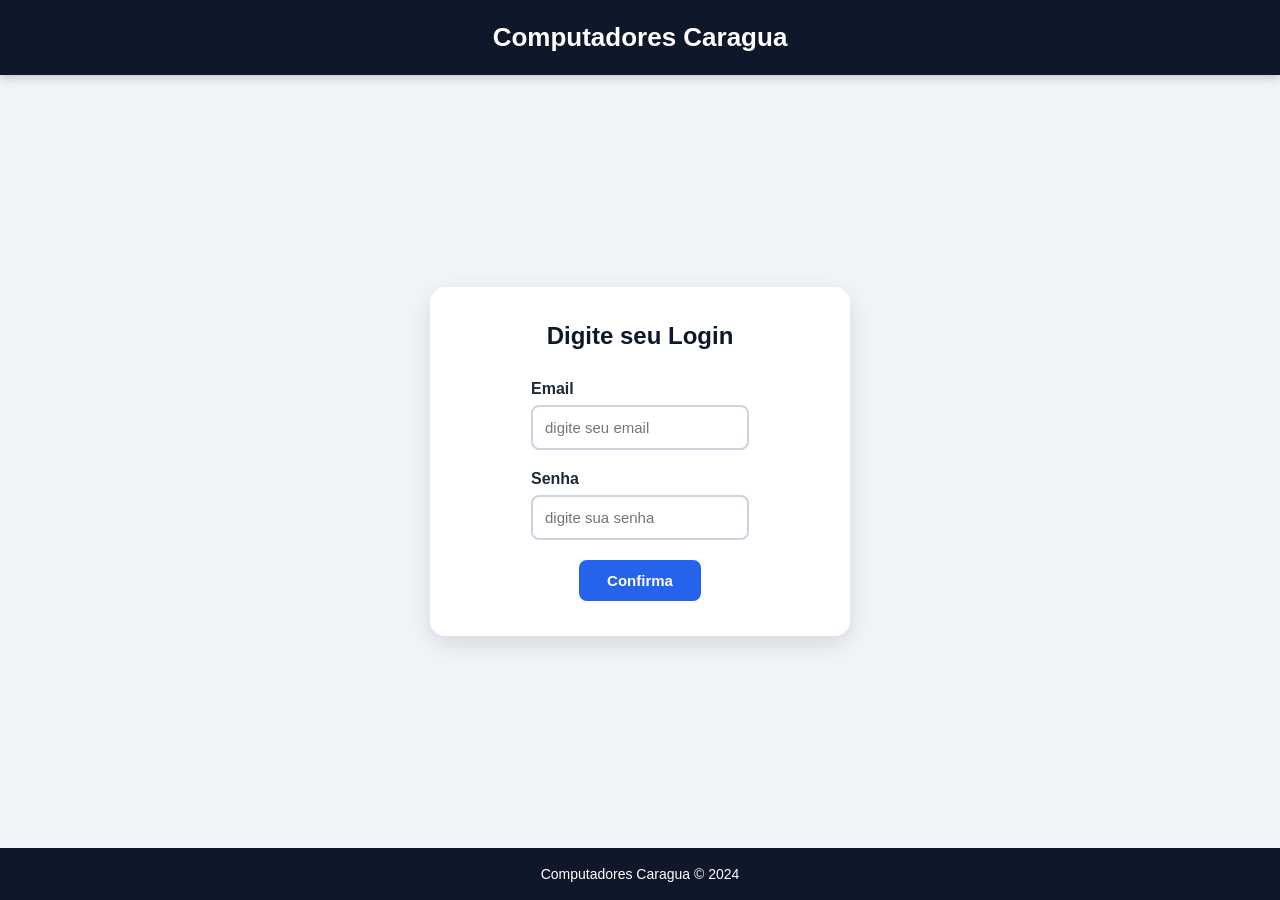
<file: index.html>
<!DOCTYPE html>
<html lang="pt-br">
<head>
    <meta charset="UTF-8">
    <meta name="viewport" content="width=device-width, initial-scale=1.0">
    <link rel="stylesheet" href="css/style.css">
    <title>Login</title>
</head>
<body>
    <header>
        <h1>Computadores Caragua</h1>
    </header>  
        <main>
            <div class="login">
            <h2>Digite seu Login</h2>

            <form>
                <div class="form-group">
                    <label for="Email">Email</label>
                    <input type="text" id="email" placeholder="digite seu email">
                </div>
                <div class="form-group">
                    <label for="Senha">Senha</label>
                    <input type="password" id="senha" placeholder="digite sua senha">
                </div>
                <a href="index2.html">
                    <button type="button" class="btn-confirma">Confirma</button>
                </a>
            </form>
        </div>
    </main>
    <footer>
        <p>Computadores Caragua &copy; 2024</p>
    </footer>

        
</body>
</html>
</file>
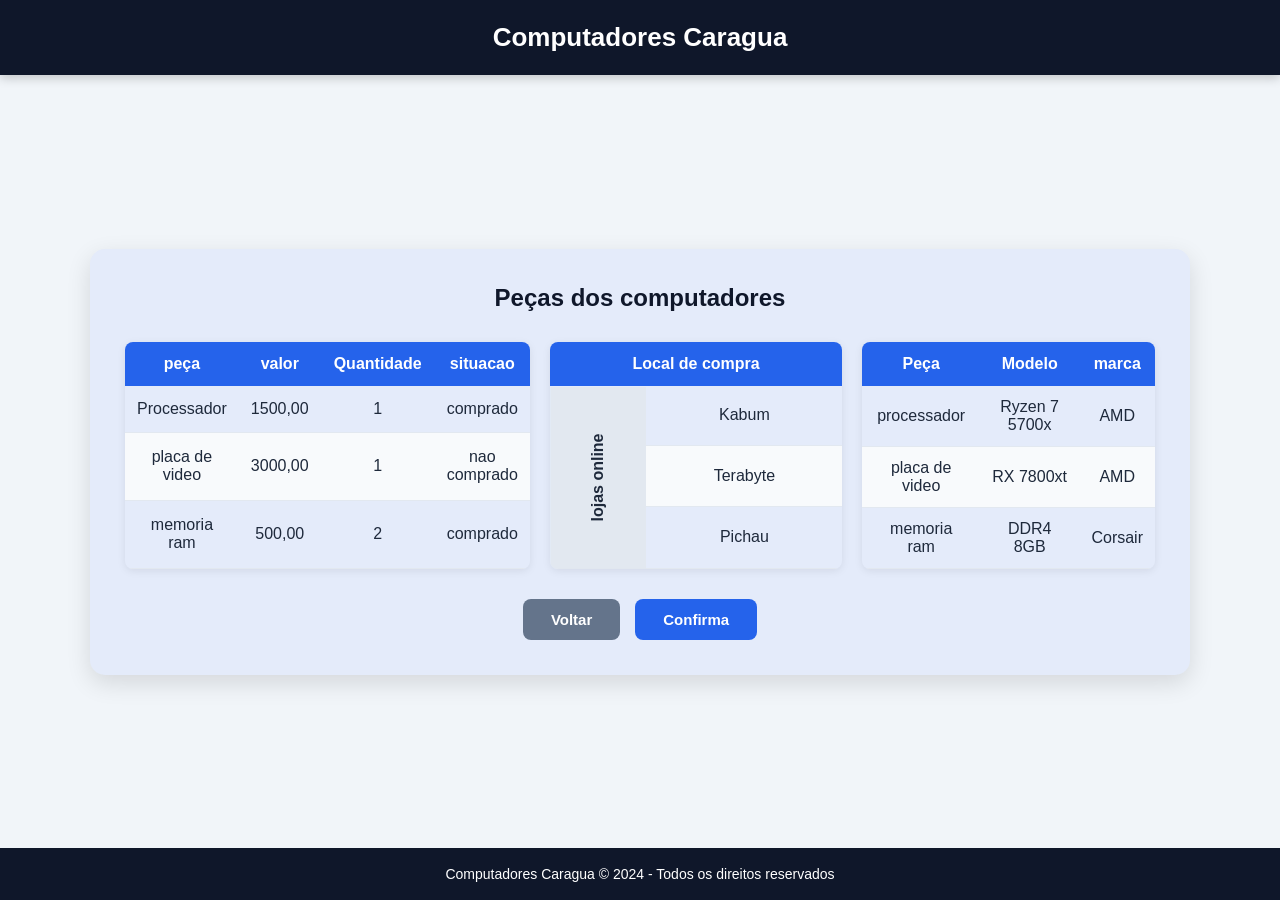
<file: index2.html>
<!DOCTYPE html>
<html lang="pt-BR">
<head>
<meta charset="UTF-8">
<meta name="viewport" content="width=device-width, initial-scale=1.0">
<link rel="stylesheet" href="css/style.css">
<title>Computadores Caragua</title>
</head>
<body>

  <header>
    <span>Computadores Caragua</span>
  </header>

  <main>
    <div class="card">
      <h2>Peças dos computadores</h2>

      <div class="tabelas">

        <table class="tabela-computadores">
          <thead>
            <tr>
              <th>peça</th>
              <th>valor</th>
              <th>Quantidade</th>
              <th>situacao</th>
            </tr>
          </thead>
          <tbody>
            <tr>
              <td>Processador</td>
              <td>1500,00</td>
              <td>1</td>
              <td>comprado</td>
            </tr>
            <tr>
              <td>placa de video</td>
              <td>3000,00</td>
              <td>1</td>
              <td>nao comprado</td>
            </tr>
            <tr>
              <td>memoria ram</td>
              <td>500,00</td>
              <td>2</td>
              <td>comprado</td>
            </tr>
          </tbody>
        </table>

        <table class="tabela-compra">
          <thead>
            <tr>
              <th colspan="2">Local de compra</th>
            </tr>
          </thead>
          <tbody>
            <tr>
              <td rowspan="3" class="rotulo-vertical">lojas online</td>
              <td>Kabum</td>
            </tr>
            <tr>
              <td>Terabyte</td>
            </tr>
            <tr>
              <td>Pichau</td>
            </tr>
          </tbody>
        </table>

        <table class="tabela-componentes">
          <thead>
            <tr>
              <th>Peça</th>
              <th>Modelo</th>
              <th>marca</th>
            </tr>
          </thead>
          <tbody>
            <tr>
              <td>processador</td>
              <td>Ryzen 7 5700x</td>
              <td>AMD</td>
            </tr>
            <tr>
              <td>placa de video</td>
              <td>RX 7800xt</td>
              <td>AMD</td>
            </tr>
            <tr>
              <td>memoria ram</td>
              <td>DDR4 8GB</td>
              <td>Corsair</td>
            </tr>
          </tbody>
        </table>

      </div>

      <div class="botoes">
        <a href="index.html">
          <button type="button" class="btn-voltar">Voltar</button>
        </a>

        <a href="index3.html">
          <button type="button" class="btn-confirma">Confirma</button>
        </a>
      </div>
    </div>
  </main>

  <footer>
    Computadores Caragua © 2024 - Todos os direitos reservados
  </footer>

</body>
</html>
</file>
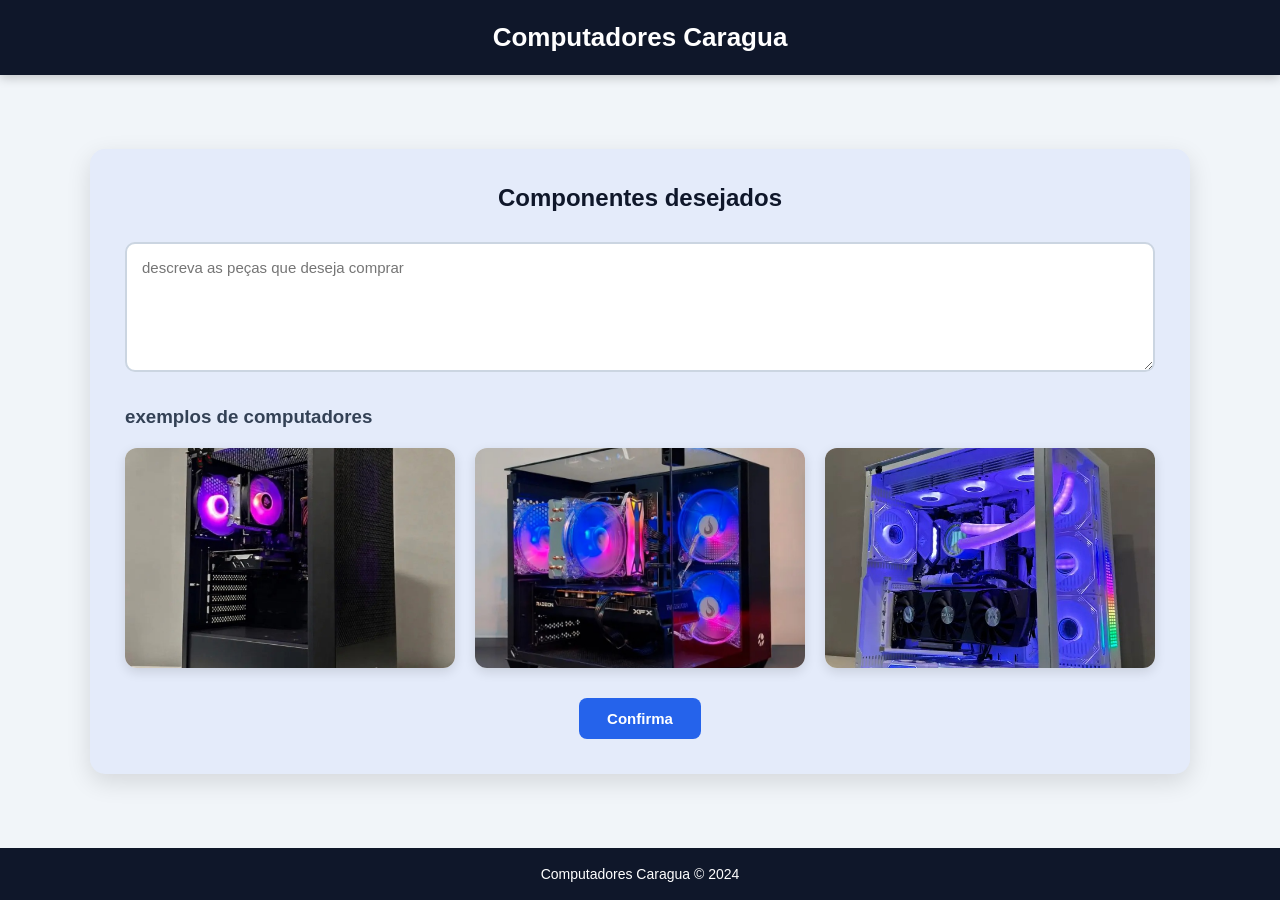
<file: index3.html>
<!DOCTYPE html>
<html lang="pt-BR">
<head>
<meta charset="UTF-8">
<meta name="viewport" content="width=device-width, initial-scale=1.0">
<link rel="stylesheet" href="css/style.css">
<title>Computadores Caragua</title>
</head>
<body>

  <header>
    <span>Computadores Caragua</span>
  </header>

  <main>
    <div class="card">
      <h2>Componentes desejados</h2>

      <textarea
        class="campo-observacoes"
        rows="5"
        placeholder="descreva as peças que deseja comprar"
      ></textarea>

      <h3>exemplos de computadores</h3>

      <div class="galeria">
        <div class="foto">
          <img src="img/2mil.jpeg" alt="7 5700x + 3060 12GB">
        </div>
        <div class="foto">
          <img src="img/5mil.jpeg" alt=" 5 5500 + 4060 8GB">
        </div>
        <div class="foto">
          <img src="img/9mil.jpeg" alt="i5 12400 + 3060 12GB">
        </div>
      </div>

      <div class="botoes">
        <a href="index.html">
          <button type="button" class="btn-confirma">Confirma</button>
        </a>
      </div>
    </div>
  </main>

  <footer>
    <p>Computadores Caragua &copy; 2024</p>
  </footer>

</body>
</html>
</file>
<file: css/style.css>
* {
    margin: 0;
    padding: 0;
    box-sizing: border-box;
}

body {
    font-family: Arial, Helvetica, sans-serif;
    background: #f1f5f9;
    color: #1e293b;

    min-height: 100vh;
    display: flex;
    flex-direction: column;
}


header {
    background: #0f172a;
    color: white;

    padding: 22px;
    text-align: center;

    box-shadow: 0 3px 10px rgba(0, 0, 0, 0.2);
}

header h1,
header span {
    font-size: 26px;
    font-weight: bold;
}


main {
    flex: 1;

    display: flex;
    justify-content: center;
    align-items: center;

    padding: 40px 20px;
}

.login form {
    display: flex;
    flex-direction: column;
    align-items: center;
}

.login {
    background: white;
    width: 100%;
    max-width: 420px;
    padding: 35px;
    border-radius: 15px;
    box-shadow: 0 8px 25px rgba(0, 0, 0, 0.12);
}

.login h2 {
    text-align: center;
    margin-bottom: 30px;
    color: #0f172a;
}

.form-group {
    display: flex;
    flex-direction: column;
    margin-bottom: 20px;
}

.form-group label {
    margin-bottom: 7px;
    font-weight: bold;
}

.form-group input {
    padding: 12px;
    border: 2px solid #cbd5e1;
    border-radius: 8px;
    font-size: 15px;
    outline: none;
    transition: 0.3s;
}

.form-group input:focus {
    border-color: #2563eb;
    box-shadow: 0 0 0 3px rgba(37, 99, 235, 0.15);
}

.card {
    background: rgb(228, 235, 250);
    width: 100%;
    max-width: 1100px;
    padding: 35px;
    border-radius: 15px;
    box-shadow: 0 8px 25px rgba(0, 0, 0, 0.12);
}

.card h2 {
    text-align: center;
    margin-bottom: 30px;
    color: #0f172a;
}
.card h3 {
    margin: 30px 0 15px;
    color: #334155;
}

.tabelas {
    display: flex;
    flex-direction: row;
    gap: 20px;
}

table {
    width: 100%;
    border-collapse: collapse;
    overflow: hidden;
    border-radius: 8px;
    box-shadow: 0 2px 8px rgba(0, 0, 0, 0.08);
}

th {
    background: #2563eb;
    color: white;
    padding: 13px;
    text-align: center;
}

td {
    padding: 12px;
    border-bottom: 1px solid #e2e8f0;
    text-align: center;
}

tbody tr:nth-child(even) {
    background: #f8fafc;
}

tbody tr:hover {
    background: #e0f2fe;
    transition: 0.2s;
}

.rotulo-vertical {
    font-weight: bold;
    background: #e2e8f0;
    writing-mode: vertical-rl;
    transform: rotate(180deg);
}

/* =========================
   BOTÕES
========================= */

.botoes {
    display: flex;
    justify-content: center;
    gap: 15px;
    margin-top: 30px;
}

button {
    border: none;
    padding: 12px 28px;
    border-radius: 8px;
    font-size: 15px;
    font-weight: bold;
    cursor: pointer;
    transition: 0.3s;
}

.btn-confirma {
    background: #2563eb;
    color: white;
}

.btn-confirma:hover {
    background: #1d4ed8;

    transform: translateY(-2px);
}

.btn-voltar {
    background: #64748b;
    color: white;
}

.btn-voltar:hover {
    background: #475569;

    transform: translateY(-2px);
}

a {
    text-decoration: none;
}

.campo-observacoes {
    width: 100%;
    min-height: 130px;
    resize: vertical;
    padding: 15px;
    border: 2px solid #cbd5e1;
    border-radius: 10px;
    font-family: Arial, Helvetica, sans-serif;
    font-size: 15px;
    outline: none;
    transition: 0.3s;
}

.campo-observacoes:focus {
    border-color: #2563eb;
    box-shadow: 0 0 0 3px rgba(37, 99, 235, 0.15);
}



.galeria {
    display: grid;
    grid-template-columns: repeat(3, 1fr);
    gap: 20px;
    margin-top: 20px;
}

.foto {
    background: #f8fafc;
    border-radius: 12px;
    overflow: hidden;
    box-shadow: 0 4px 12px rgba(0, 0, 0, 0.12);
    transition: 0.3s;
}

.foto:hover {
    transform: translateY(-5px);
    box-shadow: 0 8px 20px rgba(0, 0, 0, 0.18);
}

.foto img {
    width: 100%;
    height: 220px;
    object-fit: cover;
    display: block;
}

footer {
    background: #0f172a;
    color: white;
    text-align: center;
    padding: 18px;
    font-size: 14px;
}

@media (max-width: 768px) {
    .card {
        padding: 20px;
    }
    .galeria {
        grid-template-columns: 1fr;
    }
    .foto img {
        height: 250px;
    }
    table {
        font-size: 13px;
    }
    th,
    td {
        padding: 8px;
    }
}
</file>
